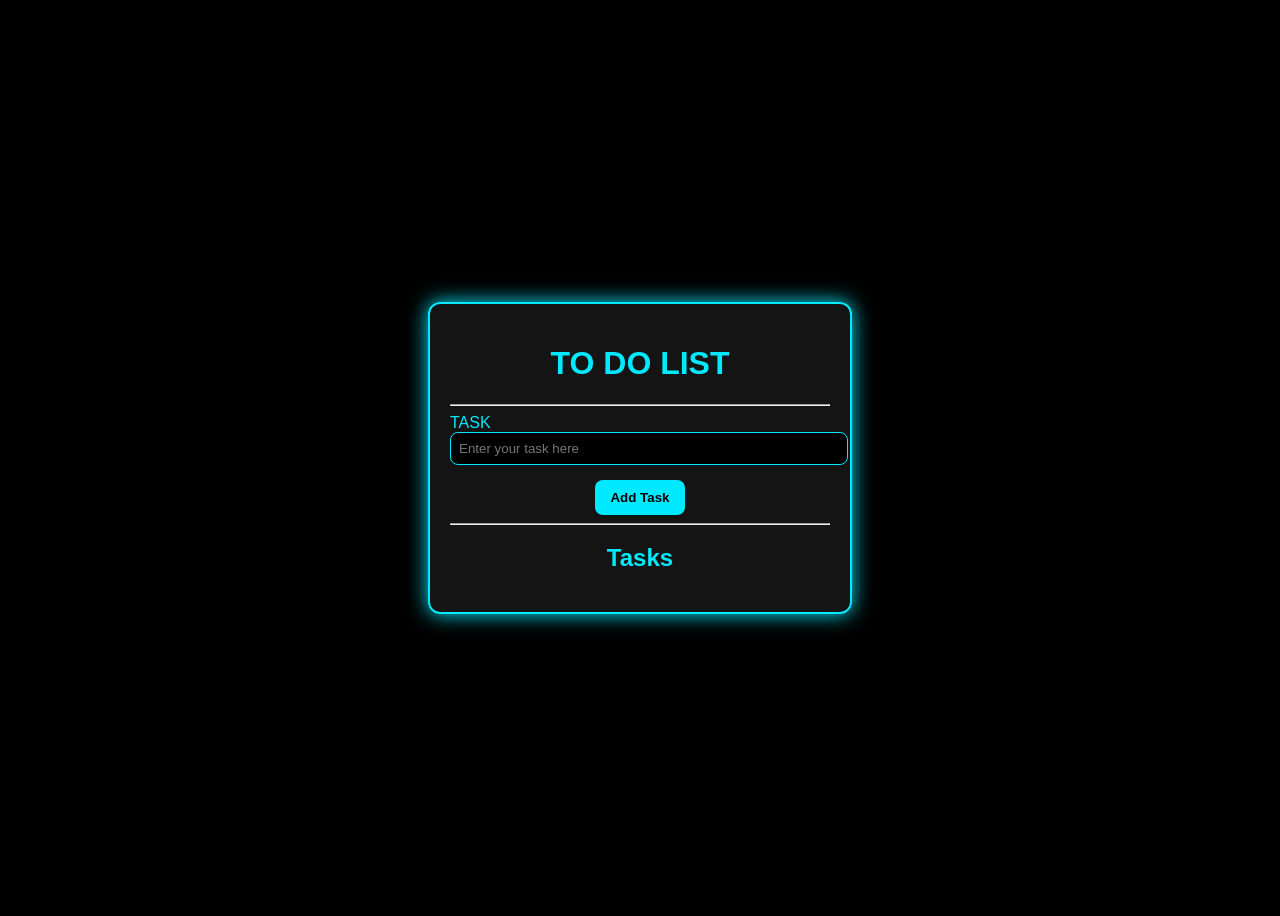
<file: index.html>
<!DOCTYPE html>
<html lang="en">
<head>
    <meta charset="UTF-8">
    <meta name="viewport" content="width=device-width, initial-scale=1.0">
    <title>To-Do List</title>
    <link rel="stylesheet" href="todo.css">
    <script src="todo.js" defer></script>
    </head>
<body>
    <fieldset>
    <h1>TO DO LIST</h1>
    <hr>
    <div id="inputarea">
    <label>TASK</label>
    <br>
    <input type="textbox" id="userinput" placeholder="Enter your task here">
    <button onclick="addtask()">Add Task</button>
    </div>
    <hr>
    <h2>Tasks</h2>
    <ul id="tasklist">

        </ul>
    </fieldset>
</body>
</html>
</file>
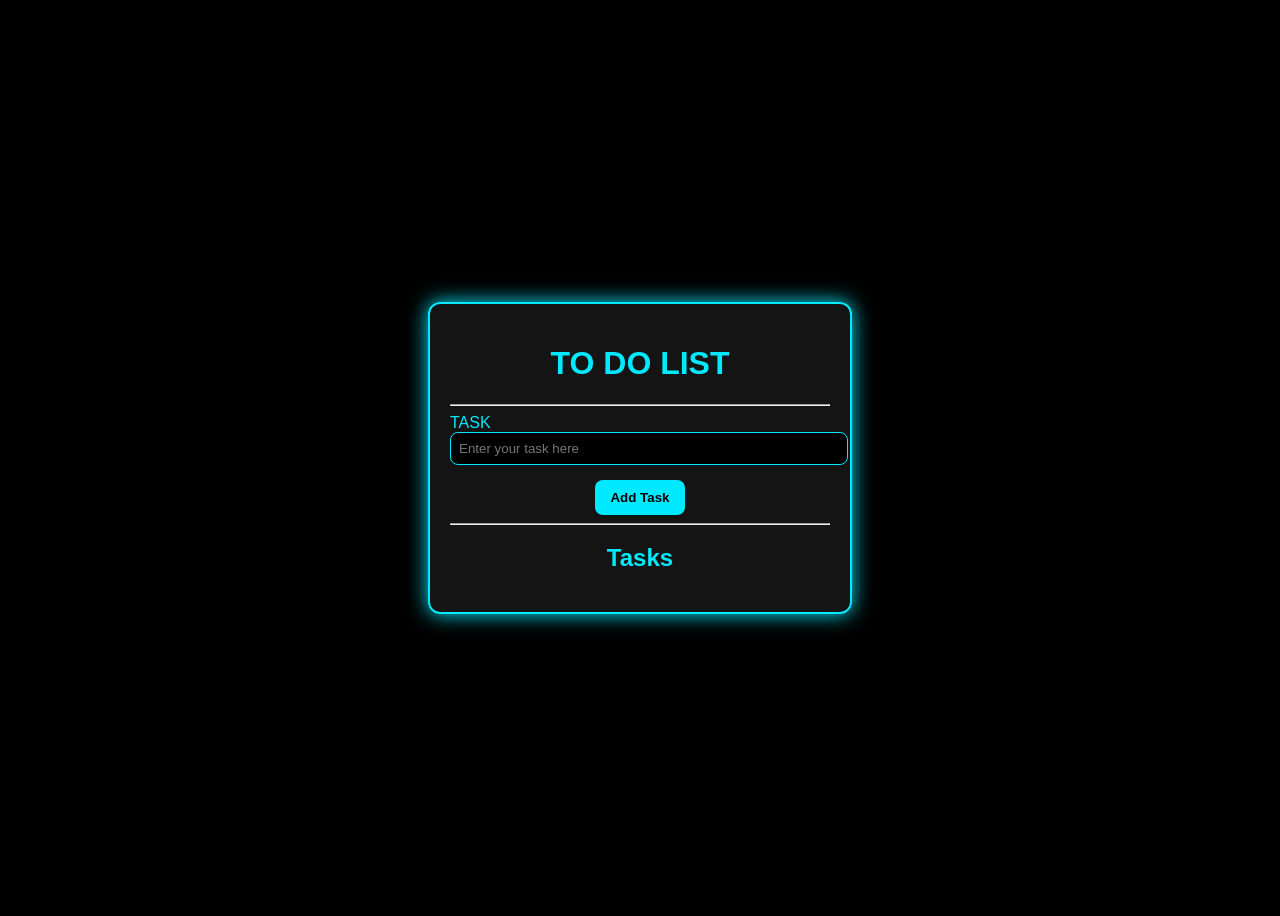
<file: todo.html>
<!DOCTYPE html>
<html lang="en">
<head>
    <meta charset="UTF-8">
    <meta name="viewport" content="width=device-width, initial-scale=1.0">
    <title>To-Do List</title>
    <link rel="stylesheet" href="todo.css">
    <script src="todo.js" defer></script>
    </head>
<body>
    <fieldset>
    <h1>TO DO LIST</h1>
    <hr>
    <div id="inputarea">
    <label>TASK</label>
    <br>
    <input type="textbox" id="userinput" placeholder="Enter your task here">
    <button onclick="addtask()">Add Task</button>
    </div>
    <hr>
    <h2>Tasks</h2>
    <ul id="tasklist">

        </ul>
    </fieldset>
</body>
</html>
</file>
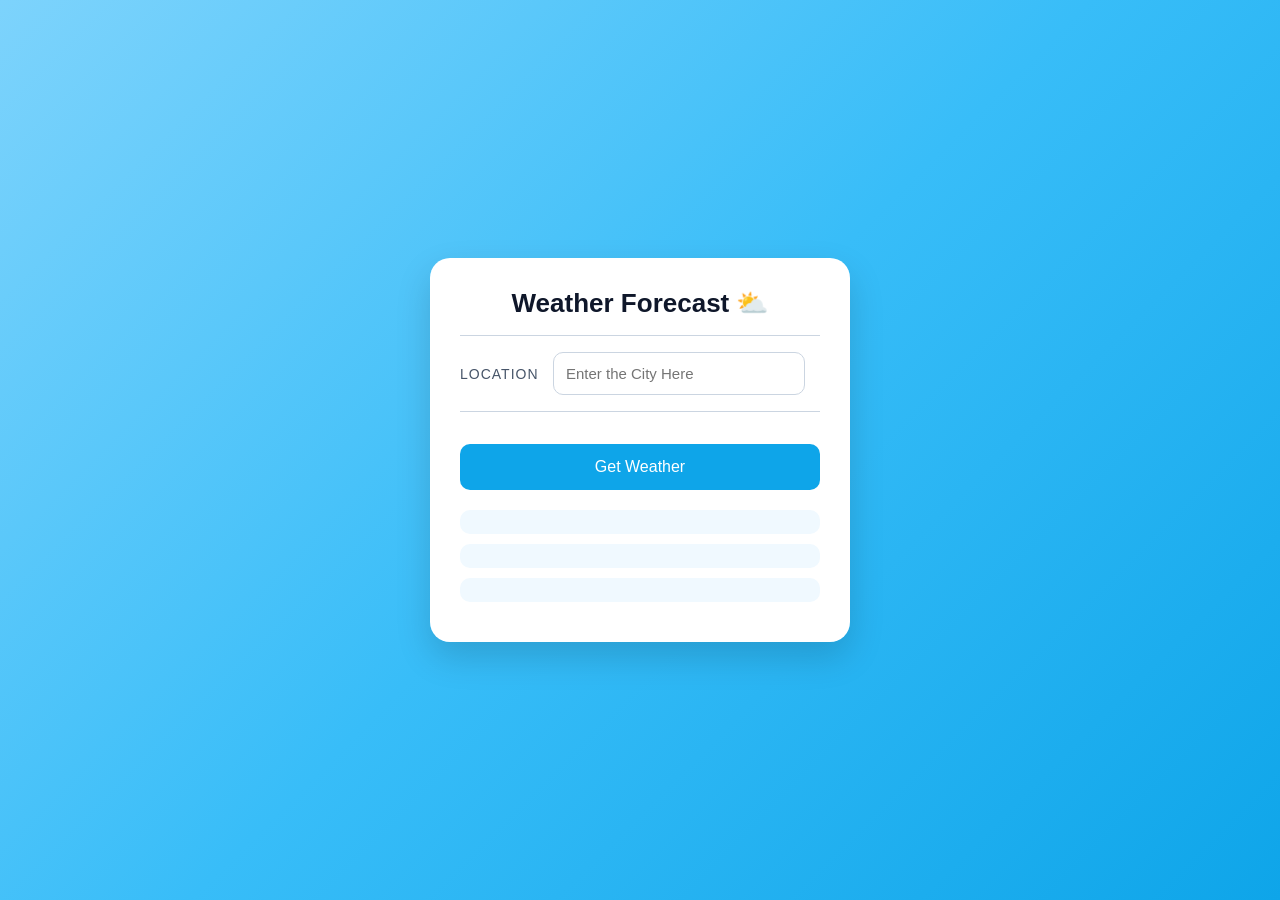
<file: weather.html>
<!DOCTYPE html>
<html lang="en">
<head>
    <meta charset="UTF-8">
    <title>Weather Forecast</title>
    <meta name="viewport" content="width=device-width, initial-scale=1.0">
    <link rel="stylesheet" href="weather.css">
</head>
<body>
    <fieldset>
    <h1>Weather Forecast ⛅</h1>
    <hr>
    <label>LOCATION</label>
    <input type="text" id="city" placeholder="Enter the City Here">
    <hr>
    <button id="btn" type="button" >Get Weather</button>
    <ul id="weatherinfo">
        <li></li>
        <li></li>
        <li></li>
    </ul>

    </fieldset>
    <script src="weather.js"></script>
</body>
</file>
<file: todo.css>
body {
    background-color:black;              
    display: flex;
    justify-content: center;
    align-items: center;
    height: 100vh;
    color: #00eaff;                         
    font-family: Arial, sans-serif;
}

fieldset {
    width: 380px;
    padding: 20px;
    border-radius: 12px;
    background-color: #141414;            
    box-shadow: 0 0 20px #00eaff;          
    border: 2px solid #00eaff;
}

h1, h2 {
    text-align: center;
    color: #00eaff;
}


input[type="textbox"] {
    width: 70%;
    padding: 8px;
    border-radius: 8px;
    border: 1px solid #00eaff;
    background: black;
    color: #00eaff;
}

button {
    padding: 10px 15px;
    border-radius: 8px;
    border: none;
    background-color: #00eaff;
    color: black;
    font-weight: bold;
    cursor: pointer;
}

button:hover {
    box-shadow: 0 0 10px #00eaff;            
}

li {
    display: flex;
    align-items: center;
    gap: 10px;
    background: #1a1a1a;
    padding: 10px;
    margin-top: 10px;
    border-radius: 8px;
}


li button {
    margin-left: auto;
    cursor: pointer;
}




#userinput {
    width: 100%;
    display: block;
    margin-bottom: 15px;
}

button {
    display: block;
    margin: 0 auto;      
}
</file>
<file: weather.css>
* {
    margin: 0;
    padding: 0;
    box-sizing: border-box;
    font-family: "Poppins", sans-serif;
}


body {
    min-height: 100vh;
    background: linear-gradient(
        135deg,
        #7DD3FC,
        #38BDF8,
        #0EA5E9
    );
    display: flex;
    justify-content: center;
    align-items: center;
}


fieldset {
    width: 420px;
    background: #ffffff;
    border: none;
    border-radius: 20px;
    padding: 30px;
    box-shadow: 0 15px 35px rgba(0, 0, 0, 0.15);
}

h1 {
    text-align: center;
    color: #0F172A;
    margin-bottom: 16px;
    font-size: 26px;
}


hr {
    border: none;
    height: 1px;
    background: #CBD5E1;
    margin: 16px 0;
}


label {
    display: inline;
    font-size: 14px;
    color: #475569;
    margin-right: 10px;
    letter-spacing: 1px;
}


input {
    width: 70%;
    padding: 12px;
    border-radius: 10px;
    border: 1px solid #CBD5E1;
    font-size: 15px;
}

input:focus {
    outline: none;
    border-color: #0EA5E9;
    box-shadow: 0 0 0 3px rgba(14, 165, 233, 0.25);
}


button {
    width: 100%;
    padding: 14px;
    border-radius: 10px;
    border: none;
    background: #0EA5E9;
    color: white;
    font-size: 16px;
    cursor: pointer;
    margin-top: 16px;
    transition: background 0.3s ease, transform 0.2s ease;
}

button:hover {
    background: #0284C7;
    transform: translateY(-2px);
}


#weatherinfo {
    list-style: none;
    margin-top: 20px;
    padding: 0;
}

#weatherinfo li {
    background: #F0F9FF;
    margin-bottom: 10px;
    padding: 12px;
    border-radius: 10px;
    color: #0F172A;
    font-size: 15px;
}

@media (max-width: 480px) {
    fieldset {
        width: 90%;
        padding: 24px;
    }

    input {
        width: 100%;
        margin-top: 8px;
    }
}
</file>
